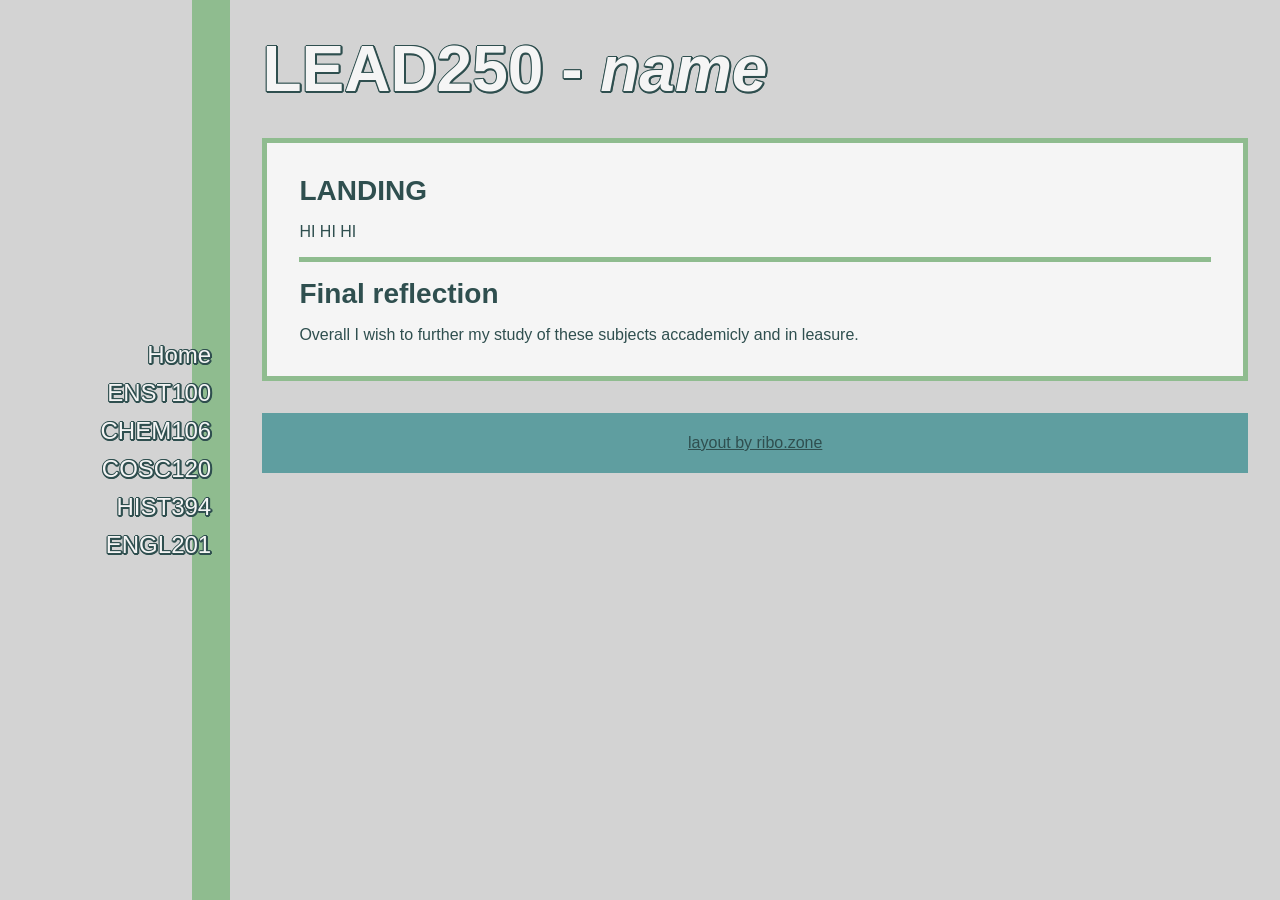
<file: index.html>
<!DOCTYPE html>
<html>
<head>
	<meta charset="utf-8">
	<link href="style.css" rel="stylesheet" type="text/css" media="all">
	<meta name="viewport" content="width=device-width, initial-scale=1">
	<title>Home</title>
</head>

<body>

<!-- Sidebar start -->

<nav>
	<div>
	<!-- Optional image in sidebar, will be resized if it's too big -->
	<a href="index.html">Home</a>
	<a href="ENST100.html">ENST100</a>
	<a href="CHEM106.html">CHEM106</a>
  <a href="COSC120.html">COSC120</a>
  <a href="HIST394.html">HIST394</a>
  <a href="ENGL201.html">ENGL201</a>
	<!-- Up to 8 links fit comfortably on my small laptop screen with the image used in the preview;
			Without an image, up to 14 links fit -->
	</div>
</nav>

<div class="stripe"></div>

<!-- Sidebar end -->

<main>

<div class="container"> <!-- Keeps sections from getting too stretched on ultrawide monitors -->

<header>

	<h1>LEAD250 - <i>name</i></h1>

</header>

<section> <!-- Sections are styled with borders, padding, margins, etc -->
  <h3>LANDING</h3>
  <p>HI HI HI</p>
  <hr>

  <h3>Final reflection</h3>
  <p> Overall I wish to further my study of these subjects accademicly and in leasure. </p>

</section>





<footer>

	<p><a href="https://ribo.zone/free/layouts/">layout by ribo.zone</a></p>
	<!-- I won't be mad if you delete this, haha -->
	
</footer> 

</div>

</main>

</body>
</html>
</file>
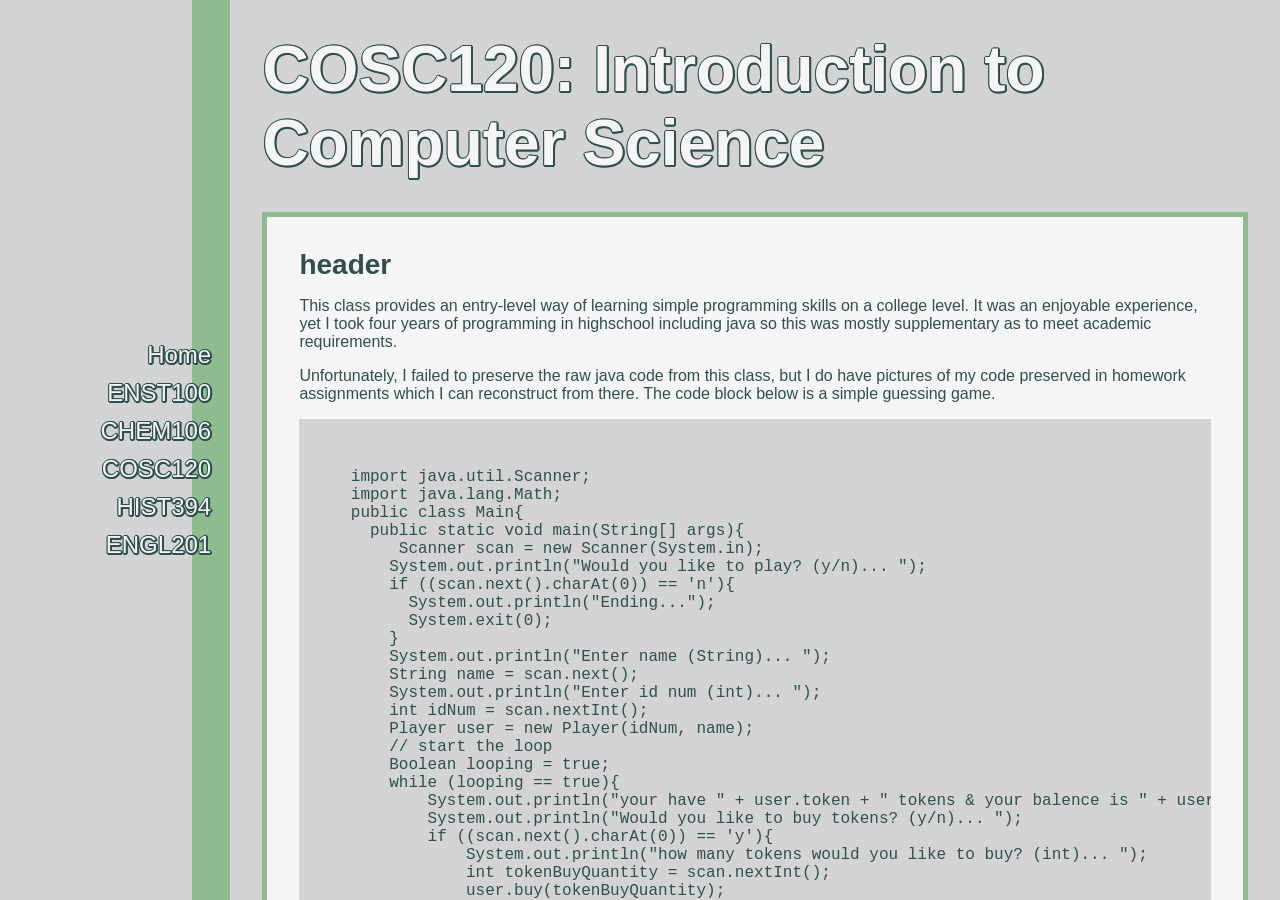
<file: COSC120.html>
<!DOCTYPE html>
<html>
<head>
	<meta charset="utf-8">
	<link href="style.css" rel="stylesheet" type="text/css" media="all">
	<meta name="viewport" content="width=device-width, initial-scale=1">
	<title>COSC120</title>
</head>

<body>

<!-- Sidebar start -->

<nav>
	<div>
	<!-- Optional image in sidebar, will be resized if it's too big -->
	<a href="index.html">Home</a>
	<a href="ENST100.html">ENST100</a>
	<a href="CHEM106.html">CHEM106</a>
  <a href="COSC120.html">COSC120</a>
  <a href="HIST394.html">HIST394</a>
  <a href="ENGL201.html">ENGL201</a>
	<!-- Up to 8 links fit comfortably on my small laptop screen with the image used in the preview;
			Without an image, up to 14 links fit -->
	</div>
</nav>

<div class="stripe"></div>

<!-- Sidebar end -->

<main>

<div class="container"> <!-- Keeps sections from getting too stretched on ultrawide monitors -->

<header>

	<h1>COSC120: Introduction to Computer Science</h1>

</header>

<section> <!-- Sections are styled with borders, padding, margins, etc -->
    
    <h3> header </h3>

    <p> This class provides an entry-level way of learning simple programming skills on a college level. It was an enjoyable experience, yet I took four years of programming in highschool including java so this was mostly supplementary as to meet academic requirements. </p>
    <p> Unfortunately, I failed to preserve the raw java code from this class, but I do have pictures of my code preserved in homework assignments which I can reconstruct from there. The code block below is a simple guessing game. </p>

  
	<pre><code>

    import java.util.Scanner;
    import java.lang.Math;
    public class Main{
      public static void main(String[] args){
         Scanner scan = new Scanner(System.in);  
        System.out.println("Would you like to play? (y/n)... ");
        if ((scan.next().charAt(0)) == 'n'){
          System.out.println("Ending...");
          System.exit(0);
        }
        System.out.println("Enter name (String)... "); 
        String name = scan.next();
        System.out.println("Enter id num (int)... ");
        int idNum = scan.nextInt();
        Player user = new Player(idNum, name);
        // start the loop
        Boolean looping = true;
        while (looping == true){
            System.out.println("your have " + user.token + " tokens & your balence is " + user.bal + ".");
            System.out.println("Would you like to buy tokens? (y/n)... ");
            if ((scan.next().charAt(0)) == 'y'){
                System.out.println("how many tokens would you like to buy? (int)... ");
                int tokenBuyQuantity = scan.nextInt();
                user.buy(tokenBuyQuantity);
                System.out.println(tokenBuyQuantity + " tokens bought..... ");
            } 
            System.out.println("Starting match.....");
            System.out.println("Would you like to bet? (y/n)... ");
            if ((scan.next().charAt(0)) == 'y'){
                System.out.println("how much would you like to bet? (int)... ");
                int betAmount = scan.nextInt();
                ///remove betAmmount from account 
                user.subtractToken(betAmount);
                ///bet and roll
                System.out.println("Enter a number to bet upon it (1-6)... ");
                int betNum = scan.nextInt();
                Dice die = new Dice(1,1);
                ///if win add betAmmount * 6 to account 
                if (die.roll(betNum)){
                    user.addToken(betAmount*6);
                    System.out.println("you win! :)");
                } else { System.out.println("you lose! :("); }
                System.out.println("Round ending....."); 
                } else { System.out.println("round skiped....."); }
            System.out.println("Would you like to continue playing? (y/n)... ");
            if ((scan.next().charAt(0)) == 'n'){
                looping = false;
                //you left with x tokens and x ballence
                System.out.println("you (" + name + ") left with " + user.getToken() + " tokens and " + user.getBal() + " bank balence.....");
                System.out.println("Ending..... ");
                System.exit(0);
            }
        }
    }          
}

 </code></pre>

 <p> The modern world is almost entirely dependent upon digital means and infrastructure, such that practically all climate solutions will leverage this in some way. To this end, computer science will be a nessary tool in the fight agaist climate change. This also builds on knollege with other lanuages commonly used in science such as R lang.</p>
 <p>https://www.nature.com/articles/d41586-020-03382-2</p>
 <p> Presently, I am continuing to develop my programming skills. On the side I am learning Rust (below is a small program in a similar vein to the java program above) and I’ve recently switched to using linux as my primary driver. To this end, I decided to write this website in HTML/CSS using a cool template found on Neocities and to host it on github rather than simply use google sites, to further develop these skills. </p>
    
<details><summery><pre><code>
use std::cmp::Ordering;
use std::io;

use rand::Rng;

fn main() {
    println!("Guess the number!");

    let secret_number = rand::thread_rng().gen_range(1..=100);

    println!("Please input your guess:");
    
    loop {
        let mut guess = String::new();

        io::stdin()
            .read_line(&mut guess)
            .expect("Failed to read line");

        let guess: u32 = match guess.trim().parse() {
            Ok(num) => num,
            Err(_) => continue,
        };

        println!("you guessed: {guess}");

        match guess.cmp(&secret_number) {
            Ordering::Less => println!("Too small!"),
            Ordering::Greater => println!("Too large!"),
            Ordering::Equal => {
                println!("You win!");
                break;
            }
        }   
    }

}      
</code></pre></summery></details>


</section>

<section>
1) nature article


</section>

<footer>

	<p><a href="https://ribo.zone/free/layouts/">layout by ribo.zone</a></p>
	<!-- I won't be mad if you delete this, haha --> <!-- Thanks ribby -->
	
</footer> 

</div>

</main>

</body>
</html>
</file>
<file: style.css>
/* STENTOR.CSS v1.0 */
/* HTML/CSS layout template from https://ribo.zone/free/layouts/ */
/* last updated: august 11, 2023 */

:root {
	--text: darkslategray;
	--line: darkseagreen;
	--accent: cadetblue;
	--bg: lightgrey;
	--fill: whitesmoke;
}

body { 
	color: var(--text);
	font-family: verdana, sans-serif; 
}

* { 
	margin: 0;
	padding: 0;
	box-sizing: border-box;
	scrollbar-color: var(--text) var(--line);
}

*::-webkit-scrollbar { width: 20px; }
*::-webkit-scrollbar-track { background: var(--line); }
*::-webkit-scrollbar-thumb { background-color: var(--text); border: transparent; }

img { max-width: 100% }

nav {
	float: left;
	width: 15%;
	height: 100vh;
	position: relative;
	background-color: var(--bg);
}

nav div {
	height: fit-content;
	width: fit-content;
	position: absolute;
	top: 50%;
	-ms-transform: translateY(-50%);
	transform: translateY(-50%);
	right: -1.5vw;
	text-align: right;
}

nav a {
	display: block;
	margin: 10px 0;
	padding: 0;
	font-size: 1.5em;
	text-decoration: none;
	color:var(--fill);
	filter: drop-shadow(1px 1px 0 var(--text)) 
			drop-shadow(-1px 1px 0 var(--text)) 
			drop-shadow(0 -1px 0 var(--text)) 
			drop-shadow(1px 0 var(--text));
}

nav a:hover, nav a:focus {
	color: var(--accent);
}

main {
	float:left;
	width: 82%;
	height: 100vh;
	padding: 2em;
	overflow-y: scroll;
	background-color: var(--bg);
}

.container { max-width: 1500px }

section {
	margin: 2em 0;
	padding: 1em 2em;
	background-color: var(--fill);
	border: 5px solid var(--line);
}

.stripe {
	float: left;
	width: 3%;
	height: 100vh;
	background-color: var(--line);
}

hr {
	border: none;
	border-top: 5px solid var(--line);
}

header {
	font-size: 2em;
	margin-bottom: 2rem;
	color:var(--fill);
	filter: drop-shadow(1px 1px 0 var(--text))
			drop-shadow(-1px 1px 0 var(--text))
			drop-shadow(0 -1px 0 var(--text))
			drop-shadow(1px 0 var(--text));
}

h2, h3, h4, h5, h6, p, table, details, cite, blockquote, img {
	margin: 1rem 0;
}

ul, ol, dl {
	margin: 1rem 0 1rem 2rem;
}

ul ul, ol ol { 
	margin: 0 0 0 2rem;
}

p, table,  ul, ol, dl {
	font-size: 1rem;
}

a { 
	color: var(--accent);
	padding: 2px;
}

p a:hover { 
	color: var(--fill);
	background-color: var(--accent);
}

h6 { font-size: 1em; }
h5 { font-size: 1.25em; }
h4 { font-size: 1.5em; }
h3 { font-size: 1.75em; }
h2 { font-size: 2em;
	text-align: center;
	background-color: var(--accent);
	padding: 5px;
}

blockquote {
	background-color: var(--accent);
	color: var(--fill);
	padding: 1em;
}

blockquote a, blockquote code {
	color: var(--text);
}

cite { 
	display: block;
	text-align: right;
}

code, details, pre {
	background-color: var(--bg);
}

code { 
	font-family: 'Courier New', monospace; 
	padding: 2px;
}

details, pre {
	padding: 1em;
}

pre { overflow-x: auto; }

details p { margin: 1rem 0 1rem 2rem; }

table {	border: 5px solid var(--line); }
tr, td, th { border: 2px solid var(--line); }
td, th { padding: 3px }

figcaption { 
	text-align: center;
	margin: -0.5em 1em 1em 1em;
}

footer { 
	font-size: 1em;
	text-align: center;
	background-color: var(--accent); 
	margin-top: 2em;
	padding: 5px;
}

footer a { color: var(--text); }

.flex-box {
    display:flex;
    flex-wrap:wrap;
    margin: -1em;
	align-items: flex-start;
}

.flex-box section {
	margin: 1em;
	}

.full { flex: 1 1 100%;}
.half { flex: 1 1 calc(50% - 2em); }
.third { flex: 1 1 calc(33% - 2em); }
.twothird { flex: 1 1 calc(66% - 2em); }
.quarter { flex: 1 1 calc(25% - 2em); }
.threequarter { flex: 1 1 calc(75% - 2em); }

@media screen and (max-width: 800px){

	nav, main, .stripe {
		float: none;
		width: 100%;
		height: fit-content;
	}
	
	nav { padding: 2vw }
	
	nav div {
		height: fit-content;
		width: 100%;
		position: static;
		-ms-transform: translateY(0);
		transform: translateY(0);
		text-align: right;
	}
	
	nav img {
		z-index: -1;
		position: absolute;
		left:0;
		max-height: 100%;
	}
	
	nav a {
		display: inline-block;
		margin: 5px;
	}
	
	nav a::after { content: " ↗"; }
	
	main { 
		overflow: auto;
		padding: 2em 1em;
	}
	
	header { 
		text-align: center;
		font-size: 1.5em;
	}
	
	section { padding: 0 1em; }
	
	.stripe { height: 30px; }
	
	*::-webkit-scrollbar { width: 10px; }
	
}
</file>
